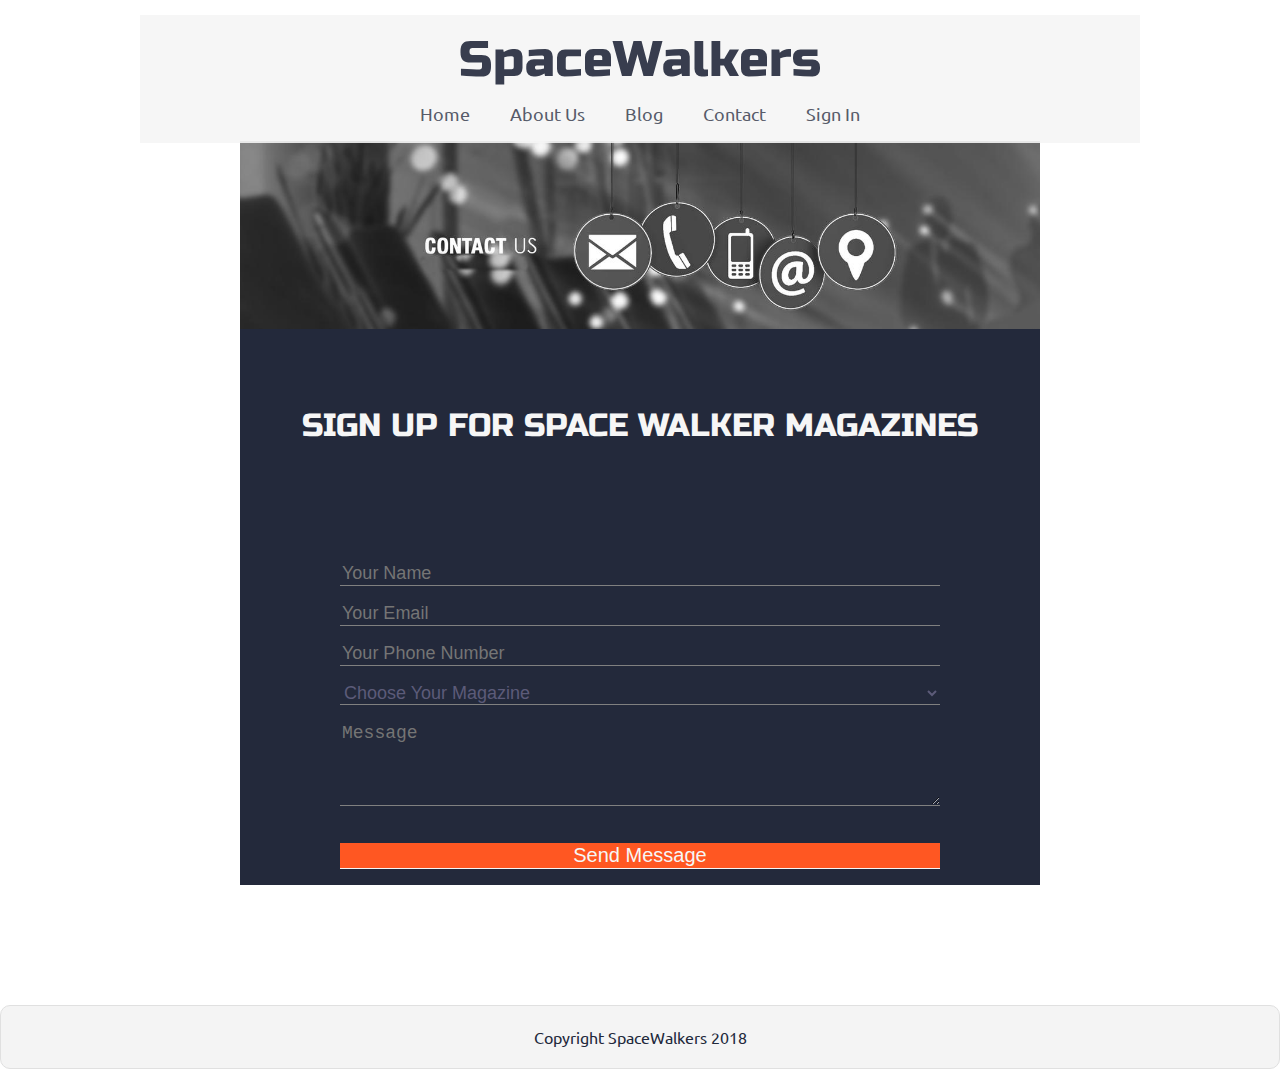
<file: contact.html>
<!doctype html>

<html lang="en">
<head>
  <meta charset="utf-8">
  <meta name="viewport" content="width=device-width, initial-scale=1">

  <title>SpaceWalkers - contact</title>

  <link href="https://fonts.googleapis.com/css?family=Russo+One|Ubuntu" rel="stylesheet">
  <link href="css/index.css" rel="stylesheet">

  <!--[if lt IE 9]>
    <script src="https://cdnjs.cloudflare.com/ajax/libs/html5shiv/3.7.3/html5shiv.js"></script>
  <![endif]-->
</head>

<body>

 <!-- navigation code here -->
 <header id="header" class="sticky-nav">
   <a href="index.html"><h1 class="title">SpaceWalkers</h1></a>
   <ul class="navbar">
     <li class="nav-item"><a href="index.html" class="nav-link">Home</a></li>
     <li class="nav-item"><a href="" class="nav-link">About Us</a></li>
     <li class="nav-item"><a href="" class="nav-link">Blog</a></li>
     <li class="nav-item"><a href="" class="nav-link">Contact</a></li>
     <li class="nav-item"><a href="" class="nav-link">Sign In</a></li>
   </ul>
 </header>

  <div class="container contact-page">
      <img src="img/contact.jpeg" alt="Method to contact us">
    <h1>Sign Up for Space Walker Magazines</h1>
        <form id="contact-form" action="results.html" method="GET">
            <input name="name" type="text" class="form-control" placeholder="Your Name" required><br>
            <input name="email" type="email" class="form-control" placeholder="Your Email" required><br>
            <input name="tel" type="tel" class="form-control" placeholder="Your Phone Number" required><br>
            <select name="package" class="form-control custom-select">
                <option class="select-items" value="audi" selected>Choose Your Magazine</option>
                <option value="package-1">Alpha-1</option>
                <option value="saab">Beta-2</option>
                <option value="vw">Premium-3</option>
            </select>
            <textarea name="message" class="form-control" placeholder="Message" rows="4"></textarea><br>

            <input type="submit" class="form-control submit" value="Send Message">
        </form>
    </div>
  
    <footer>
      <p>Copyright SpaceWalkers 2018</p>
    </footer>

  </div>
</body>
</html>
</file>
<file: css/index.css>
/* Navigation Menu Styling */
/* Navigation link a anchor tag styling */
/* Button Styling */
/* Button Transition */
/* http://meyerweb.com/eric/tools/css/reset/ 
   v2.0 | 20110126
   License: none (public domain)
*/
html,
body,
div,
span,
applet,
object,
iframe,
h1,
h2,
h3,
h4,
h5,
h6,
p,
blockquote,
pre,
a,
abbr,
acronym,
address,
big,
cite,
code,
del,
dfn,
em,
img,
ins,
kbd,
q,
s,
samp,
small,
strike,
strong,
sub,
sup,
tt,
var,
b,
u,
i,
center,
dl,
dt,
dd,
ol,
ul,
li,
fieldset,
form,
label,
legend,
table,
caption,
tbody,
tfoot,
thead,
tr,
th,
td,
article,
aside,
canvas,
details,
embed,
figure,
figcaption,
footer,
header,
hgroup,
menu,
nav,
output,
ruby,
section,
summary,
time,
mark,
audio,
video {
  margin: 0;
  padding: 0;
  border: 0;
  font-size: 100%;
  font: inherit;
  vertical-align: baseline;
}
/* HTML5 display-role reset for older browsers */
article,
aside,
details,
figcaption,
figure,
footer,
header,
hgroup,
menu,
nav,
section {
  display: block;
}
body {
  line-height: 1;
}
ol,
ul {
  list-style: none;
}
blockquote,
q {
  quotes: none;
}
blockquote:before,
blockquote:after,
q:before,
q:after {
  content: '';
  content: none;
}
table {
  border-collapse: collapse;
  border-spacing: 0;
}
* {
  box-sizing: border-box;
}
html {
  font-size: 62.5%;
}
html,
body {
  font-family: 'Ubuntu', sans-serif;
  color: #5E6164;
}
h1,
h2,
h3,
h4,
h5 {
  font-family: 'Russo One', sans-serif;
  color: #23293B;
}
h2 {
  font-size: 3.2rem;
}
h3 {
  font-size: 2.8rem;
}
p {
  font-size: 1.6rem;
  line-height: 1.4;
}
a {
  text-decoration: none;
}
.container {
  max-width: 800px;
  width: 100%;
  margin: 0 auto;
}
#header {
  max-width: 1000px;
  width: 100%;
  margin: 1.5rem auto 0 auto;
  padding: 2rem;
  background: #F6F6F6;
  display: grid;
}
@media (max-width: 500px) {
  #header {
    margin: 0;
    padding: 1rem;
  }
}
#header .title {
  text-align: center;
  font-size: 5rem;
}
@media (max-width: 500px) {
  #header .title {
    font-size: 3rem;
  }
}
#header .navbar {
  display: flex;
  justify-content: center;
  align-items: center;
  padding-top: 2rem;
}
@media (max-width: 500px) {
  #header .navbar {
    justify-content: space-evenly;
  }
}
#header .navbar .nav-link {
  padding: 2rem;
  text-decoration: none;
  font-size: 1.8rem;
  color: #454A59;
}
@media (max-width: 500px) {
  #header .navbar .nav-link {
    padding: inherit;
  }
}
#header .navbar .nav-link:hover {
  background: #000;
  color: #fff;
  border-radius: 50%;
  text-transform: uppercase;
  text-decoration: underline;
}
.sticky-nav {
  position: sticky;
  top: 0px;
  z-index: 111;
  opacity: 0.9;
}
footer {
  color: #22283B;
  background: #f4f4f4;
  padding: 20px 0;
  border: 1px double #e0e0e0;
  border-radius: 10px;
  display: flex;
  justify-content: center;
  align-items: center;
}
@media (max-width: 500px) {
  .home .intro {
    padding: 0 1rem;
  }
}
.home .intro img {
  width: 100%;
}
@media (max-width: 500px) {
  .home .intro img {
    width: 100vw;
    margin-left: -1rem;
  }
}
.home .intro h2 {
  padding: 15px;
}
.home .intro p {
  padding: 0 15px;
}
.home .space-images {
  display: flex;
  flex-wrap: wrap;
  width: 100%;
}
@media (max-width: 500px) {
  .home .space-images {
    padding: 0 1rem;
  }
}
.home .space-images img {
  width: 28%;
  margin: 20px 2.5%;
  border-radius: 20px;
  height: 100%;
}
@media (max-width: 500px) {
  .home .space-images img {
    width: 100%;
    margin: 2rem 0;
  }
}
@media (max-width: 500px) {
  .home .space-images .sky,
  .home .space-images .launch {
    display: none;
  }
}
.home .visit-planets {
  padding: 15px;
}
@media (max-width: 500px) {
  .home .visit-planets {
    padding: 0 1rem;
  }
}
.home .visit-planets h3 {
  margin-top: 11px;
}
.home .visit-planets p {
  margin-top: 13px;
}
.home .walk {
  margin-top: 60px;
  border-top: 1px solid #dee2e6;
  padding: 50px 60px;
  display: flex;
  justify-content: center;
}
@media (max-width: 500px) {
  .home .walk {
    flex-direction: column-reverse;
    margin-top: 1rem;
    padding: 0 1rem;
  }
}
.home .walk .walk-text {
  width: 50%;
}
@media (max-width: 500px) {
  .home .walk .walk-text {
    width: 100%;
  }
}
.home .walk .walk-text h3 {
  margin-bottom: 10px;
}
.home .walk .walk-text p {
  margin-bottom: 26px;
}
.home .walk .walk-text .btn {
  width: 12rem;
  height: 4rem;
  border: 2px solid rgba(7, 11, 219, 0.808);
  background: #22283A;
  border-radius: 0.5rem;
  text-align: center;
  font-size: 1.8rem;
  padding-top: 1rem;
  color: #F6F6F6;
}
@media (max-width: 500px) {
  .home .walk .walk-text .btn {
    width: 100%;
    height: 6rem;
    padding-top: 2rem;
  }
}
.home .walk .walk-text .btn:hover {
  background: #3ada1a;
  color: #454A59;
  border-radius: 30%;
}
.home .walk .walk-img {
  width: 46%;
  margin-left: 4%;
}
@media (max-width: 500px) {
  .home .walk .walk-img {
    width: 100%;
    margin-left: 0;
    margin: 2rem 0;
  }
}
.home .walk .walk-img img {
  width: 100%;
  height: auto;
  border-radius: 10px;
}
.contact-image {
  width: 100%;
  max-width: 800px;
  position: relative;
  margin: 0 auto;
  z-index: 99999;
}
.contact-image img {
  width: 100%;
  max-height: 300px;
}
.contact-page {
  background: #23293B;
  margin-top: -2px;
  z-index: -2;
}
.contact-page img {
  width: 100%;
}
.contact-page h1,
.contact-page h2 {
  padding-top: 10%;
  text-align: center;
  color: #F6F6F6;
  text-transform: uppercase;
  transition: all 4s ease-in-out;
  font-size: 3.2rem;
}
.contact-page form {
  margin: 15% auto;
  position: relative;
  text-align: center;
  transition: all 4s ease-in-out;
}
.contact-page .form-control {
  width: 100%;
  max-width: 600px;
  height: 100%;
  background: transparent;
  border: none;
  outline: none;
  border-bottom: 1px solid gray;
  color: #F6F6F6;
  font-size: 1.8rem;
  margin-bottom: 1.6rem;
}
.contact-page input {
  height: 4.5rem;
}
.contact-page .submit {
  border-color: #F6F6F6;
  font-size: 2rem;
  font-weight: 0.2rem;
  margin-top: 2rem;
  background: #ff5722;
  width: 100%;
  transition-property: all;
  transition-duration: 1s, 3s;
  transition-timing-function: ease-in-out;
}
.contact-page .submit:hover {
  cursor: pointer;
  background: red;
  border-radius: 50%;
  text-transform: uppercase;
}
.contact-page .custom-select {
  position: relative;
  color: #5C5B79;
}
</file>
